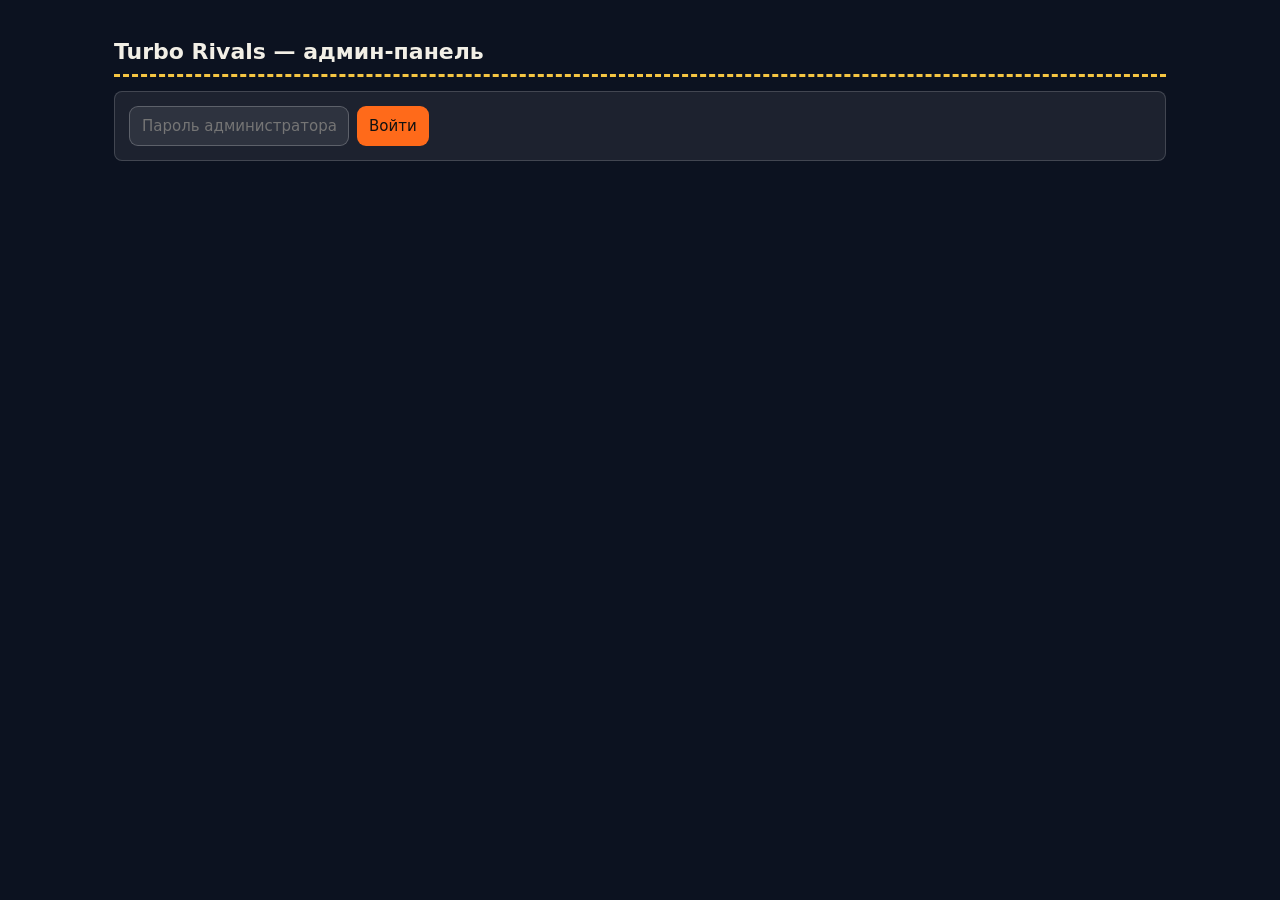
<file: admin.html>
<!DOCTYPE html>
<html lang="ru"><head><meta charset="utf-8"><meta name="viewport" content="width=device-width,initial-scale=1">
<title>Turbo Rivals — админ-панель</title>
<style>
*{box-sizing:border-box}body{margin:0;font:15px system-ui,sans-serif;background:#0c1220;color:#f2efe6;padding:clamp(10px,3vw,24px);max-width:1100px;margin:auto}
h1{font-size:22px;border-bottom:3px dashed #f5c542;padding-bottom:10px}
.card{background:#ffffff12;border:1px solid #ffffff2a;border-radius:8px;padding:14px;margin:12px 0}
input,button{font:inherit;padding:9px 12px;min-height:40px;max-width:100%;border-radius:9px;border:1px solid #ffffff3a;background:#ffffff14;color:inherit}input{min-width:0}input[type=number]{width:180px}
button{cursor:pointer}button.p{background:#ff6a1a;color:#111;border:0}button.d{color:#ff7070}
table{width:100%;border-collapse:collapse;min-width:560px}td,th{padding:8px;text-align:left;border-bottom:1px solid #ffffff1a;overflow-wrap:anywhere}.table-wrap{width:100%;overflow-x:auto;border-radius:8px}.card h2{font-size:17px;margin:0 0 8px}.note{font-size:13px;line-height:1.4;opacity:.7;margin:7px 0}
.row{display:flex;gap:8px;flex-wrap:wrap;align-items:center}.muted{opacity:.7}
</style></head><body>
<h1>Turbo Rivals — админ-панель</h1>
<div class="card row"><input id="pw" type="password" placeholder="Пароль администратора"><button class="p" id="login">Войти</button><span id="msg" class="muted"></span></div>
<div id="panel" hidden>
  <div class="card row"><b id="stats"></b><span class="muted" id="maint"></span><button id="mt">Тех. работы вкл/выкл</button></div>
  <div class="card"><b>Объявление всем игрокам</b><div class="row" style="margin-top:8px"><input id="bc" maxlength="120" style="flex:1;min-width:200px" placeholder="Текст"><button class="p" id="bcb">Отправить</button></div></div>
  <div class="card"><b>Игровые деньги аккаунтов</b><p class="note">Выдача и установка монет. После изменения игроку нужно перезайти, чтобы загрузить обновлённый профиль.</p><div class="row" style="margin:8px 0"><input id="moneyName" maxlength="14" placeholder="Имя аккаунта"><input id="moneyAmount" type="number" min="0" max="1000000000000000" step="1" value="1000000000" placeholder="Сумма"><button id="moneyAdd" class="p">Добавить монеты</button><button id="moneySet">Установить баланс</button></div></div>
  <div class="card"><b>Уровень и прогресс</b><p class="note">Выбери аккаунт ниже. Высокий уровень открывает сложности и турниры, а разблокировка машин и улучшений влияет на гараж.</p><div class="row" style="margin:8px 0"><input id="levelName" maxlength="14" placeholder="Имя аккаунта"><input id="levelAmount" type="number" min="1" max="99999" step="1" value="50" placeholder="Уровень / сколько добавить"><button id="levelSet" class="p">Установить уровень</button><button id="levelAdd">Добавить уровни</button></div><div class="row"><button id="unlockCars">Открыть все машины</button><button id="maxUpgrades">Максимальный тюнинг всем машинам</button><button id="repairAll">Починить все машины</button></div></div>
  <div class="card"><b>Аккаунты</b><div class="table-wrap"><table id="accounts"></table></div></div>
  <div class="card"><b>Игроки онлайн</b><div class="table-wrap"><table id="pl"></table></div></div>
  <div class="card"><b>Комнаты</b><div class="table-wrap"><table id="rm"></table></div></div>
  <div class="card"><b>Блокировки</b><div class="row" style="margin:8px 0"><input id="bn" placeholder="Имя"><button id="bnb" class="d">Заблокировать</button></div><div id="bl" class="muted"></div></div>
</div>
<style>@media(max-width:640px){body{padding:10px}.card{padding:11px}.row>*{flex:1 1 145px}.row input{width:100%}table{font-size:13px}.card h2{font-size:16px}}</style>
<script>
const $=id=>document.getElementById(id);let pw=sessionStorage.getItem('apw')||'';let timer;
const esc=s=>String(s).replace(/[&<>"']/g,c=>({'&':'&amp;','<':'&lt;','>':'&gt;','"':'&quot;',"'":'&#39;'}[c]));
async function api(p,body){const r=await fetch('/admin/api/'+p,{method:body?'POST':'GET',headers:{'x-admin-pass':pw,'Content-Type':'application/json'},body:body?JSON.stringify(body):undefined});if(r.status===401)throw new Error('Неверный пароль или слишком много попыток');return r.json();}
async function refresh(){try{const s=await api('state');$('panel').hidden=false;$('msg').textContent='';
$('stats').textContent='Онлайн: '+s.online+' · в очереди: '+s.queue;$('maint').textContent=s.maintenance?'ТЕХ. РАБОТЫ ВКЛЮЧЕНЫ':'';
$('pl').innerHTML='<tr><th>ID</th><th>Имя</th><th>Машина</th><th>Статус</th><th></th></tr>'+s.players.map(p=>`<tr><td>${p.id}</td><td>${esc(p.name)}</td><td>${esc(p.car)}</td><td>${p.room?'комната '+p.room:p.inQueue?'очередь':'меню'}</td><td><button class="d" onclick="act('kick',{id:${p.id}})">Кик</button></td></tr>`).join('');
$('accounts').innerHTML='<tr><th>Имя</th><th>Баланс</th><th>Уровень</th><th>Машины</th><th>С повреждениями</th><th></th></tr>'+(s.accounts||[]).map(a=>`<tr><td>${esc(a.name)}</td><td>${Number(a.coins||0).toLocaleString('ru-RU')}</td><td>${a.level}</td><td>${a.carsOwned||0}/22</td><td>${a.damagedCars||0}</td><td><button onclick="pickPlayer('${esc(a.name)}')">Выбрать</button></td></tr>`).join('') || '<tr><td colspan="6">Нет зарегистрированных аккаунтов</td></tr>'; 
$('rm').innerHTML='<tr><th>ID</th><th>Трасса</th><th>Игроки</th><th></th></tr>'+s.rooms.map(r=>`<tr><td>${r.id}</td><td>${r.L}</td><td>${r.players.map(esc).join(', ')}</td><td><button class="d" onclick="act('closeRoom',{id:${r.id}})">Закрыть</button></td></tr>`).join('');
$('bl').innerHTML=s.banned.map(n=>esc(n)+' <a href="#" onclick="act(\'unban\',{name:\''+esc(n)+'\'});return false">разблок.</a>').join(' · ')||'нет';
}catch(e){$('msg').textContent=e.message;$('panel').hidden=true;clearInterval(timer);}}
async function act(p,b){await api(p,b);refresh();}
function pickPlayer(name){$('moneyName').value=name;$('levelName').value=name;$('msg').textContent='Выбран аккаунт: '+name;}function pickMoney(name){pickPlayer(name);}
async function money(mode){const name=$('moneyName').value.trim(),raw=$('moneyAmount').value,amount=Number(raw);if(!name){$('msg').textContent='Укажите имя аккаунта';return;}if(!Number.isFinite(amount)||amount<0){$('msg').textContent='Введите корректную сумму';return;}try{const d=await api('grantCoins',{name,amount,mode});$('msg').textContent=`${d.name}: баланс ${Number(d.coins).toLocaleString('ru-RU')} монет`;refresh();}catch(e){$('msg').textContent=e.message||'Не удалось изменить баланс';}}
$('moneyAdd').onclick=()=>money('add');$('moneySet').onclick=()=>money('set');
async function playerUpdate(mode){const name=$('levelName').value.trim()||$('moneyName').value.trim();if(!name){$('msg').textContent='Выберите аккаунт';return;}const value=Number($('levelAmount').value);if(['levelSet','levelAdd'].includes(mode)&&(!Number.isInteger(value)||value<1||value>99999)){$('msg').textContent='Введите целый уровень от 1 до 99 999';return;}try{const d=await api('updatePlayer',{name,mode,value});$('msg').textContent=mode==='levelSet'||mode==='levelAdd'?`${d.name}: уровень ${d.level}`:mode==='unlockCars'?`${d.name}: открыто ${d.carsOwned} машин`:mode==='maxUpgrades'?`${d.name}: максимальные улучшения установлены всем машинам`:`${d.name}: отремонтировано машин ${d.repaired}`;refresh();}catch(e){$('msg').textContent=e.message||'Не удалось изменить профиль';}}
$('levelSet').onclick=()=>playerUpdate('levelSet');$('levelAdd').onclick=()=>playerUpdate('levelAdd');$('unlockCars').onclick=()=>playerUpdate('unlockCars');$('maxUpgrades').onclick=()=>playerUpdate('maxUpgrades');$('repairAll').onclick=()=>playerUpdate('repairAll');
$('login').onclick=()=>{pw=$('pw').value;sessionStorage.setItem('apw',pw);clearInterval(timer);refresh();timer=setInterval(refresh,3000);};
$('bcb').onclick=()=>{if($('bc').value.trim())act('broadcast',{text:$('bc').value});$('bc').value='';};
$('bnb').onclick=()=>{if($('bn').value.trim())act('ban',{name:$('bn').value});$('bn').value='';};
$('mt').onclick=async()=>{const s=await api('state');act('maintenance',{on:!s.maintenance});};
if(pw){refresh();timer=setInterval(refresh,3000);}
</script></body></html>
</file>
